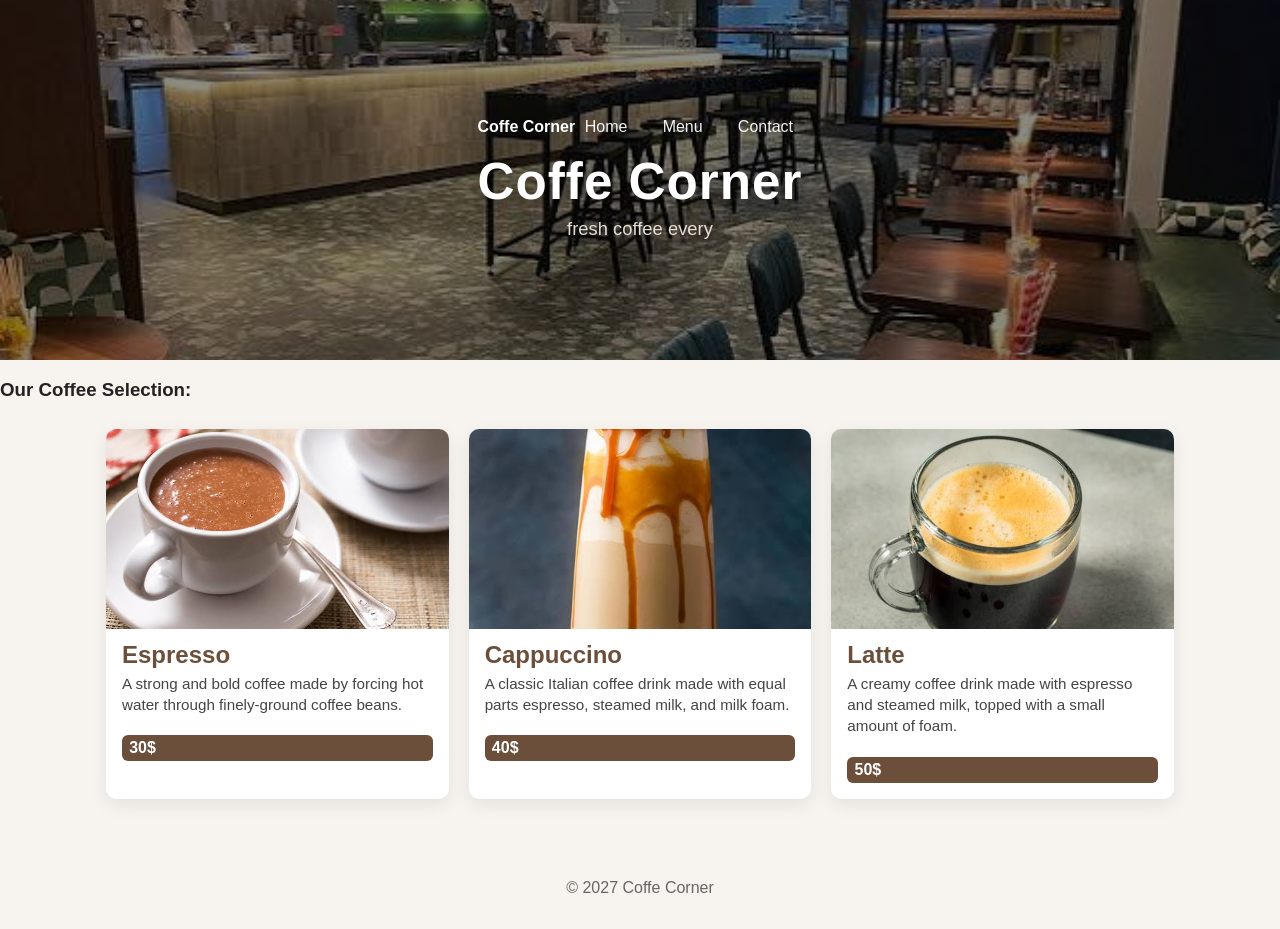
<file: index.html>
<!DOCTYPE html>
<html lang="en">
<head>
    <meta charset="UTF-8">
    <meta name="viewport" content="width=device-width, initial-scale=1.0">
    <meta name="description" content="Coffe Corner - simple coffee shop demo">
    <title>Coffe Corner</title>
    <link href="index.css" rel="stylesheet" />
</head>
<body>
    <header class="top" role="banner">
        <div class="container">
            <nav class="nav">
                <div class="logo">Coffe Corner</div>
                <ul class="nav-links">
                    <li><a href="#">Home</a></li>
                    <li><a href="#">Menu</a></li>
                    <li><a href="#">Contact</a></li>
                </ul>
            </nav>
            <h1>coffe corner</h1>
            <p class="tagline">fresh coffee every</p>
        </div>
    </header>

    <h3 class="section-title">Our Coffee Selection:</h3>
    <main class="cards container" role="main">
        <section class="card">
            <img src="images (1).jpg" alt="Espresso">
            <h2>Espresso</h2>
            <p>A strong and bold coffee made by forcing hot water through finely-ground coffee beans.</p>
            <mark>30$</mark>
        </section>
        <section class="card">
            <img src="images.jpg" alt="Cappuccino">
            <h2>Cappuccino</h2>
            <p>A classic Italian coffee drink made with equal parts espresso, steamed milk, and milk foam.</p>
            <mark>40$</mark>
        </section>
        <section class="card">
            <img src="images (3).jpg" alt="Latte">
            <h2>Latte</h2>
            <p>A creamy coffee drink made with espresso and steamed milk, topped with a small amount of foam.</p>
            <mark>50$</mark>
        </section>
    </main>

    <footer class="site-footer">
        <div class="container">
            <p>© 2027 Coffe Corner</p>
        </div>
    </footer>

</body>
</html>
</file>
<file: index.css>
:root{
  --bg:#f7f3ef;
  --card-bg:#ffffff;
  --brand:#6b4f3a;
}

*{box-sizing:border-box}
body{
  margin:0;
  font-family: -apple-system, BlinkMacSystemFont, 'Segoe UI', Roboto, 'Helvetica Neue', Arial, sans-serif;
  color:#222;
  background:var(--bg);
  -webkit-font-smoothing:antialiased;
}

.top {
  color: #fff;
  text-align: center;
  width: 100%;
  height: 40vh;
  display: flex;
  align-items: center;
  justify-content: center;
  background-image: linear-gradient(rgba(0,0,0,0.45), rgba(0,0,0,0.45)), url("images (2).jpg");
  background-position: center;
  background-size: cover;
  background-repeat: no-repeat;
}

.top h1{
  margin:0;
  font-size: clamp(1.8rem, 4vw, 3.6rem);
  letter-spacing:1px;
  text-transform:capitalize;
  text-shadow:0 2px 8px rgba(0,0,0,0.35);
}

.tagline{
  margin-top:0.45rem;
  font-size: clamp(0.95rem, 2.2vw, 1.15rem);
  color: rgba(241,231,221,0.95);
  font-weight:500;
}

.container{max-width:1100px;margin:0 auto;padding:0 1rem}

.nav{display:flex;align-items:center;justify-content:space-between;padding:1rem 0}
.logo{font-weight:700;color:#fff}
.nav-links{display:flex;gap:1rem;list-style:none;margin:0;padding:0}
.nav-links a{color:rgba(255,255,255,0.95);text-decoration:none;padding:.35rem .6rem;border-radius:6px}
.nav-links a:hover{background:rgba(255,255,255,0.06)}

html, body {
  height: 100%;
  margin: 0;
}

#controls{display:none}

.top-image {
  display: none;
}

.cards {
  display: flex;
  gap: 1.25rem;
  max-width: 1100px;
  margin: 1.75rem auto 3rem;
  padding: 0 1rem;
  align-items: stretch;
  flex-wrap: wrap;
}

.card {
  background: var(--card-bg);
  border-radius: 10px;
  box-shadow: 0 6px 18px rgba(0,0,0,0.08);
  overflow: hidden;
  flex: 1 1 300px;
  display: flex;
  flex-direction: column;
  transition: transform .22s ease, box-shadow .22s ease;
}

.card img {
  width: 100%;
  height: 200px;
  object-fit: cover;
  display: block;
}

.card h2 {
  margin: 0.75rem 1rem 0.25rem 1rem;
  color: var(--brand);
}

.card p {
  margin: 0 1rem 1.25rem 1rem;
  color: #444;
  line-height:1.4;
  font-size:0.95rem;
}

.card:hover{transform:translateY(-6px);box-shadow:0 14px 30px rgba(0,0,0,0.12)}

.site-footer{max-width:1100px;margin:2rem auto 3rem;padding:1rem;text-align:center;color:#666}

@media (max-width:720px){
  .cards{flex-direction:column;padding:0 0.75rem}
  .card{flex:1 1 auto}
  .top{height:28vh}
}

/* price badge */
mark{background:var(--brand);color:#fff;padding:.25rem .45rem;border-radius:6px;font-weight:600;margin:0 1rem 1rem 1rem}
.selection-title {
  text-align: center;
  font-size: 1.5rem;
  margin-top: 1rem;
  color: #fff;
}
</file>
